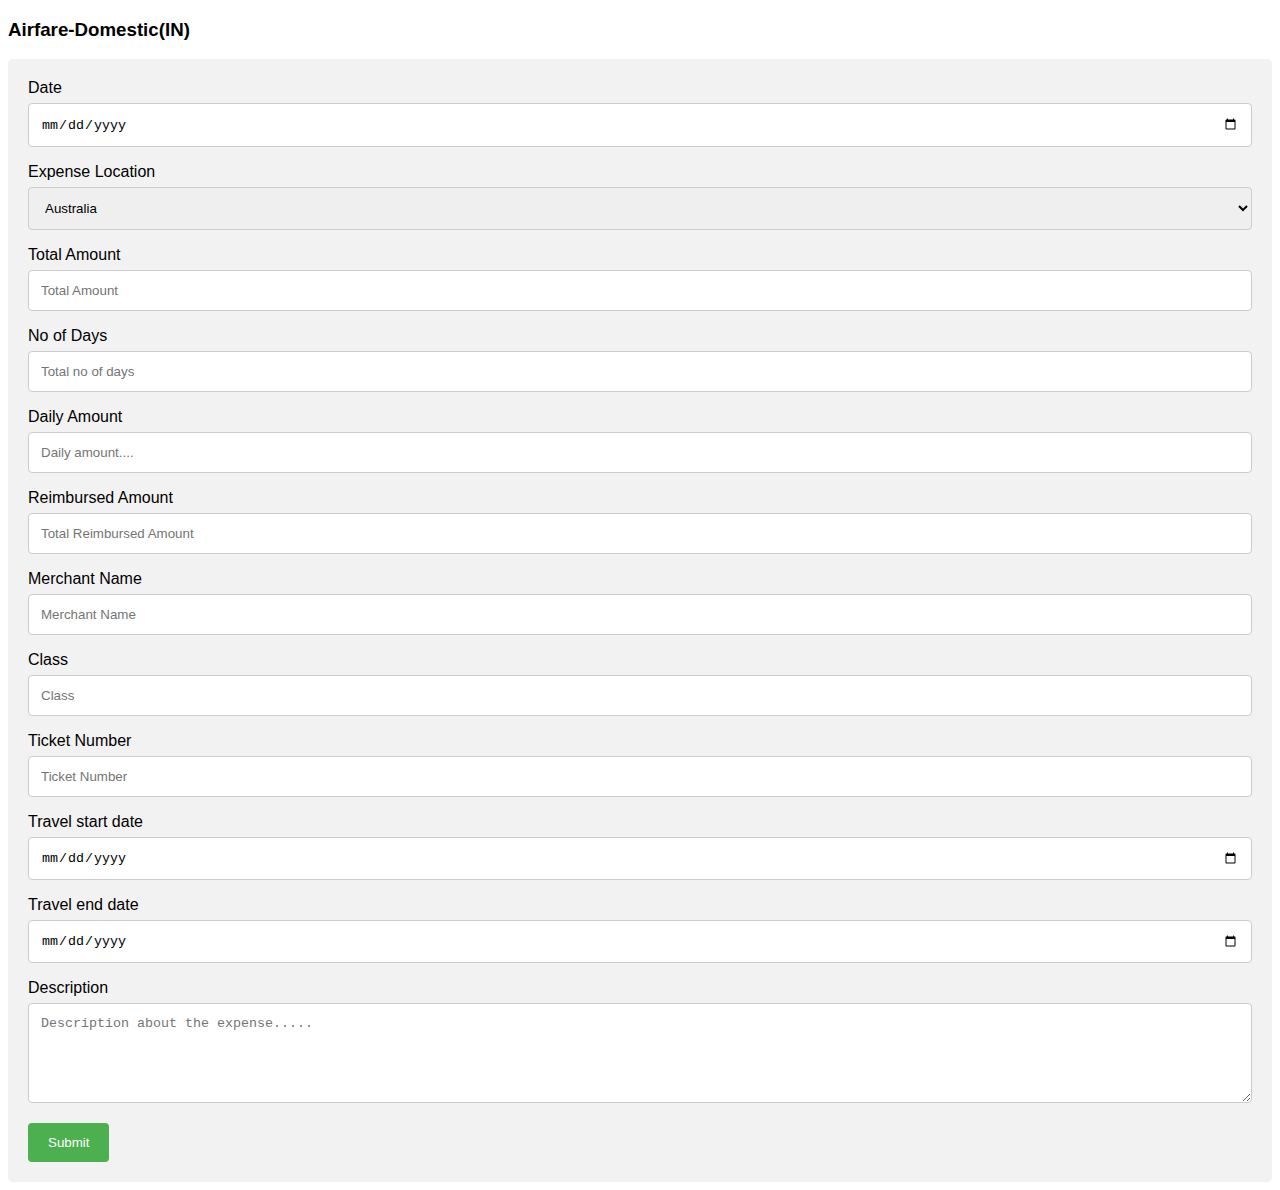
<file: templates/Airfare-Domestic.html>
<!DOCTYPE html>
<html>
<head>
<meta name="viewport" content="width=device-width, initial-scale=1">
<style>
body {font-family: Arial, Helvetica, sans-serif;}
* {box-sizing: border-box;}

input[type=text], select, textarea {
  width: 100%;
  padding: 12px;
  border: 1px solid #ccc;
  border-radius: 4px;
  box-sizing: border-box;
  margin-top: 6px;
  margin-bottom: 16px;
  resize: vertical;
}
input[type=number], select, textarea {
  width: 100%;
  padding: 12px;
  border: 1px solid #ccc;
  border-radius: 4px;
  box-sizing: border-box;
  margin-top: 6px;
  margin-bottom: 16px;
  resize: vertical;
}
input[type=date], select, textarea {
  width: 100%;
  padding: 12px;
  border: 1px solid #ccc;
  border-radius: 4px;
  box-sizing: border-box;
  margin-top: 6px;
  margin-bottom: 16px;
  resize: vertical;
}


input[type=submit] {
  background-color: #4CAF50;
  color: white;
  padding: 12px 20px;
  border: none;
  border-radius: 4px;
  cursor: pointer;
}

input[type=submit]:hover {
  background-color: #45a049;
}

.container {
  border-radius: 5px;
  background-color: #f2f2f2;
  padding: 20px;
}
</style>
</head>
<body>

<h3>Airfare-Domestic(IN)</h3>

<div class="container">
  <form action="/action_page.php">
    <label for="Date">Date</label>
    <input type="date" id="date" name="date" placeholder="Date in dd/mm/yy">
    
    <label for="country">Expense Location </label>
    <select id="country" name="country">
      <option value="australia">Australia</option>
      <option value="canada">Canada</option>
      <option value="usa">USA</option>
      <option value="usa">INDIA</option>
    </select>

    <label for="tamt">Total Amount</label>
    <input type="number" id="amount" name="amount" placeholder="Total Amount">
    <label for="noofdays">No of Days</label>
    <input type="number" id="no of days" name="noofdays" placeholder="Total no of days">
    <label for="damt">Daily Amount</label>
    <input type="number" id="dailyamt" name="dailyamt" placeholder="Daily amount....">
    
     <label for="ramt">Reimbursed Amount</label>
    <input type="number" id="ra" name="ra" placeholder="Total Reimbursed Amount">
    
    <label for="mname">Merchant Name</label>
    <input type="text" id="mname" name="mname" placeholder="Merchant Name">
    

    <label for="class">Class</label>
    <input type="text" id="class" name="class" placeholder="Class">
    
    <label for="tno">Ticket Number</label>
    <input type="number" id="tno" name="tno" placeholder="Ticket Number">
    
    <label for="tstrt">Travel start date</label>
    <input type="date" id="tsdate" name="tsdate" placeholder="Date in             dd/mm/yy">
     <label for="tedt">Travel end date</label>
    <input type="date" id="tedt" name="tedt" placeholder="Date in dd/mm/yy">
    
    
    <label for="Description">Description</label>
    <textarea id="disc" name="desc" placeholder="Description about the expense....." style="height:100px"></textarea>
    

    <input type="submit" value="Submit">
  </form>
</div>

</body>
</html>
</file>
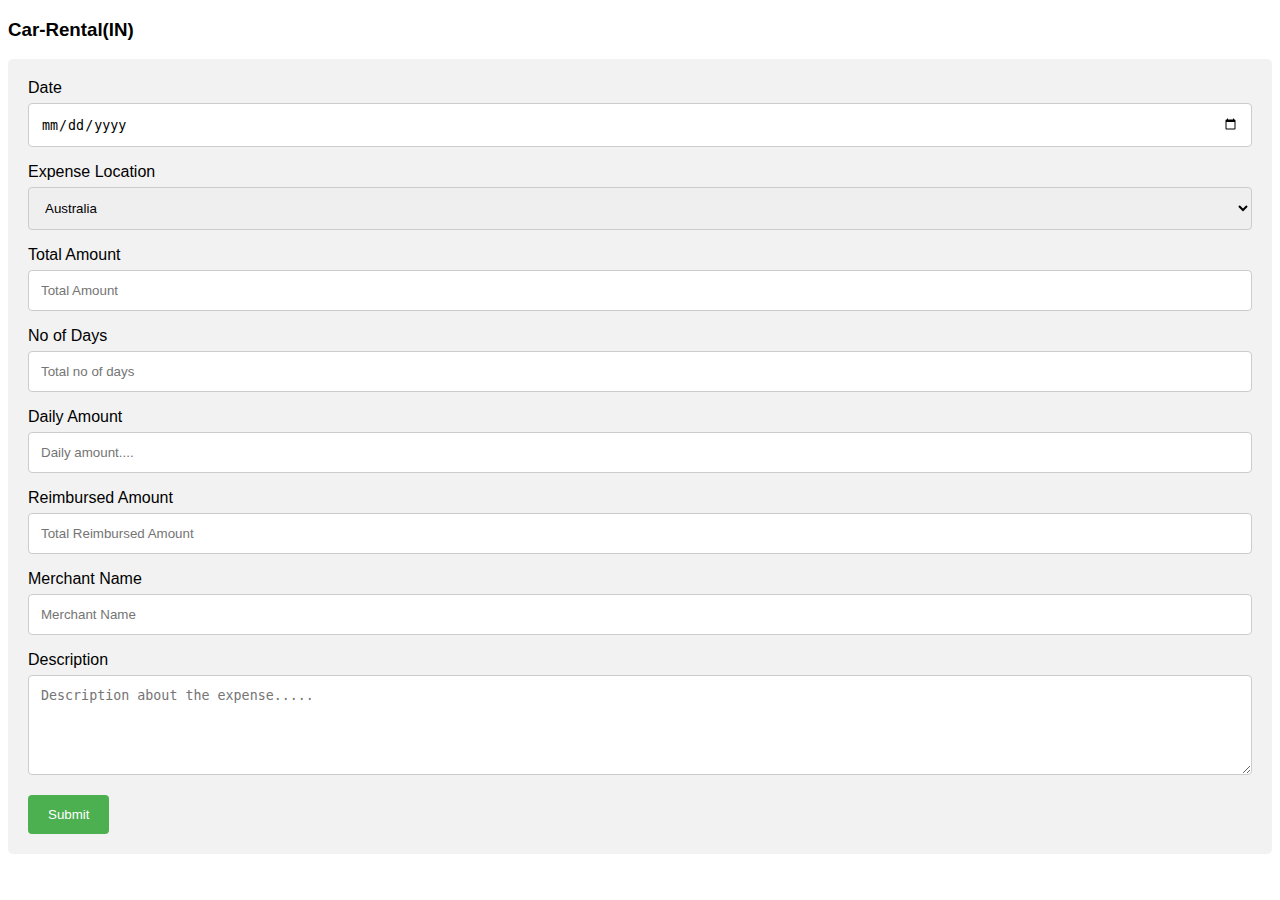
<file: templates/CarRental(IN).html>
<!DOCTYPE html>
<html>
<head>
<meta name="viewport" content="width=device-width, initial-scale=1">
<style>
body {font-family: Arial, Helvetica, sans-serif;}
* {box-sizing: border-box;}

input[type=text], select, textarea {
  width: 100%;
  padding: 12px;
  border: 1px solid #ccc;
  border-radius: 4px;
  box-sizing: border-box;
  margin-top: 6px;
  margin-bottom: 16px;
  resize: vertical;
}
input[type=number], select, textarea {
  width: 100%;
  padding: 12px;
  border: 1px solid #ccc;
  border-radius: 4px;
  box-sizing: border-box;
  margin-top: 6px;
  margin-bottom: 16px;
  resize: vertical;
}
input[type=date], select, textarea {
  width: 100%;
  padding: 12px;
  border: 1px solid #ccc;
  border-radius: 4px;
  box-sizing: border-box;
  margin-top: 6px;
  margin-bottom: 16px;
  resize: vertical;
}


input[type=submit] {
  background-color: #4CAF50;
  color: white;
  padding: 12px 20px;
  border: none;
  border-radius: 4px;
  cursor: pointer;
}

input[type=submit]:hover {
  background-color: #45a049;
}

.container {
  border-radius: 5px;
  background-color: #f2f2f2;
  padding: 20px;
}
</style>
</head>
<body>

<h3>Car-Rental(IN)</h3>

<div class="container">
  <form action="/action_page.php">
    <label for="Date">Date</label>
    <input type="date" id="date" name="date" placeholder="Date in dd/mm/yy">
    
    <label for="country">Expense Location </label>
    <select id="country" name="country">
      <option value="australia">Australia</option>
      <option value="canada">Canada</option>
      <option value="usa">USA</option>
      <option value="usa">INDIA</option>
    </select>

    <label for="tamt">Total Amount</label>
    <input type="number" id="amount" name="amount" placeholder="Total Amount">
    <label for="noofdays">No of Days</label>
    <input type="number" id="no of days" name="noofdays" placeholder="Total no of days">
    <label for="damt">Daily Amount</label>
    <input type="number" id="dailyamt" name="dailyamt" placeholder="Daily amount....">
    
     <label for="ramt">Reimbursed Amount</label>
    <input type="number" id="ra" name="ra" placeholder="Total Reimbursed Amount">
    
    <label for="mname">Merchant Name</label>
    <input type="text" id="mname" name="mname" placeholder="Merchant Name">
    

    
    
    
    
    
     
    
    <label for="Description">Description</label>
    <textarea id="disc" name="desc" placeholder="Description about the expense....." style="height:100px"></textarea>
    

    <input type="submit" value="Submit">
  </form>
</div>

</body>
</html>
</file>
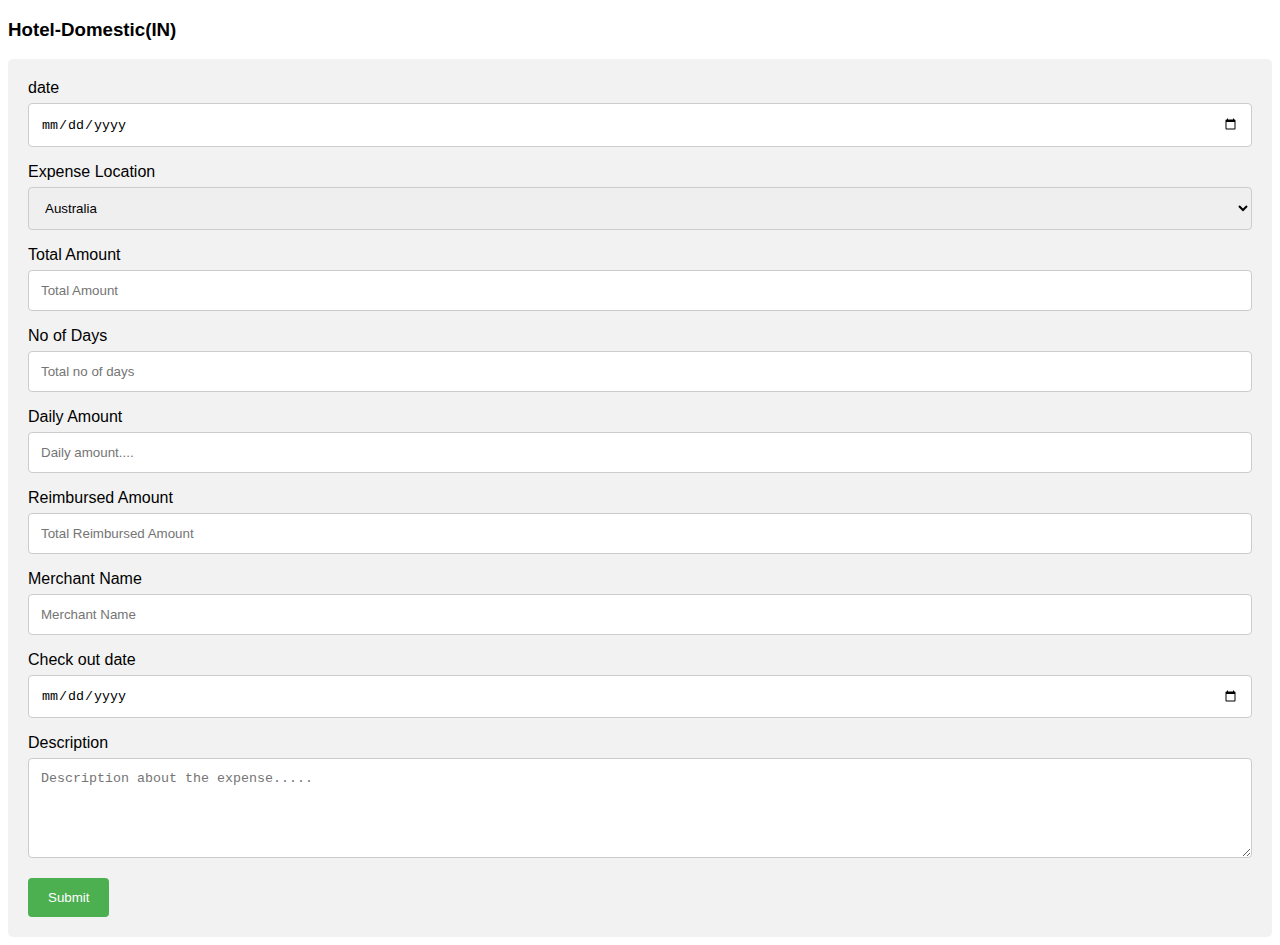
<file: templates/Hotel-Domestic(IN).html>
<!DOCTYPE html>
<html>
<head>
<meta name="viewport" content="width=device-width, initial-scale=1">
<style>
body {font-family: Arial, Helvetica, sans-serif;}
* {box-sizing: border-box;}

input[type=text], select, textarea {
  width: 100%;
  padding: 12px;
  border: 1px solid #ccc;
  border-radius: 4px;
  box-sizing: border-box;
  margin-top: 6px;
  margin-bottom: 16px;
  resize: vertical;
}
input[type=number], select, textarea {
  width: 100%;
  padding: 12px;
  border: 1px solid #ccc;
  border-radius: 4px;
  box-sizing: border-box;
  margin-top: 6px;
  margin-bottom: 16px;
  resize: vertical;
}
input[type=date], select, textarea {
  width: 100%;
  padding: 12px;
  border: 1px solid #ccc;
  border-radius: 4px;
  box-sizing: border-box;
  margin-top: 6px;
  margin-bottom: 16px;
  resize: vertical;
}


input[type=submit] {
  background-color: #4CAF50;
  color: white;
  padding: 12px 20px;
  border: none;
  border-radius: 4px;
  cursor: pointer;
}

input[type=submit]:hover {
  background-color: #45a049;
}

.container {
  border-radius: 5px;
  background-color: #f2f2f2;
  padding: 20px;
}
</style>
</head>
<body>

<h3>Hotel-Domestic(IN)</h3>

<div class="container">
  <form action="/action_page.php">
    <label for="Date">date</label>
    <input type="date" id="date" name="date" placeholder="Date in dd/mm/yy">
    
    <label for="country">Expense Location </label>
    <select id="country" name="country">
      <option value="australia">Australia</option>
      <option value="canada">Canada</option>
      <option value="usa">USA</option>
      <option value="usa">INDIA</option>
    </select>

    <label for="tamt">Total Amount</label>
    <input type="number" id="amount" name="amount" placeholder="Total Amount">
    <label for="noofdays">No of Days</label>
    <input type="number" id="no of days" name="noofdays" placeholder="Total no of days">
    <label for="damt">Daily Amount</label>
    <input type="number" id="dailyamt" name="dailyamt" placeholder="Daily amount....">
    
     <label for="ramt">Reimbursed Amount</label>
    <input type="number" id="ra" name="ra" placeholder="Total Reimbursed Amount">
    
    <label for="mname">Merchant Name</label>
    <input type="text" id="mname" name="mname" placeholder="Merchant Name">
    

    
    
    
    
    
     <label for="tedt">Check out date</label>
    <input type="date" id="tedt" name="tedt" placeholder="Date in dd/mm/yy">
    
    
    <label for="Description">Description</label>
    <textarea id="disc" name="desc" placeholder="Description about the expense....." style="height:100px"></textarea>
    

    <input type="submit" value="Submit">
  </form>
</div>

</body>
</html>
</file>
